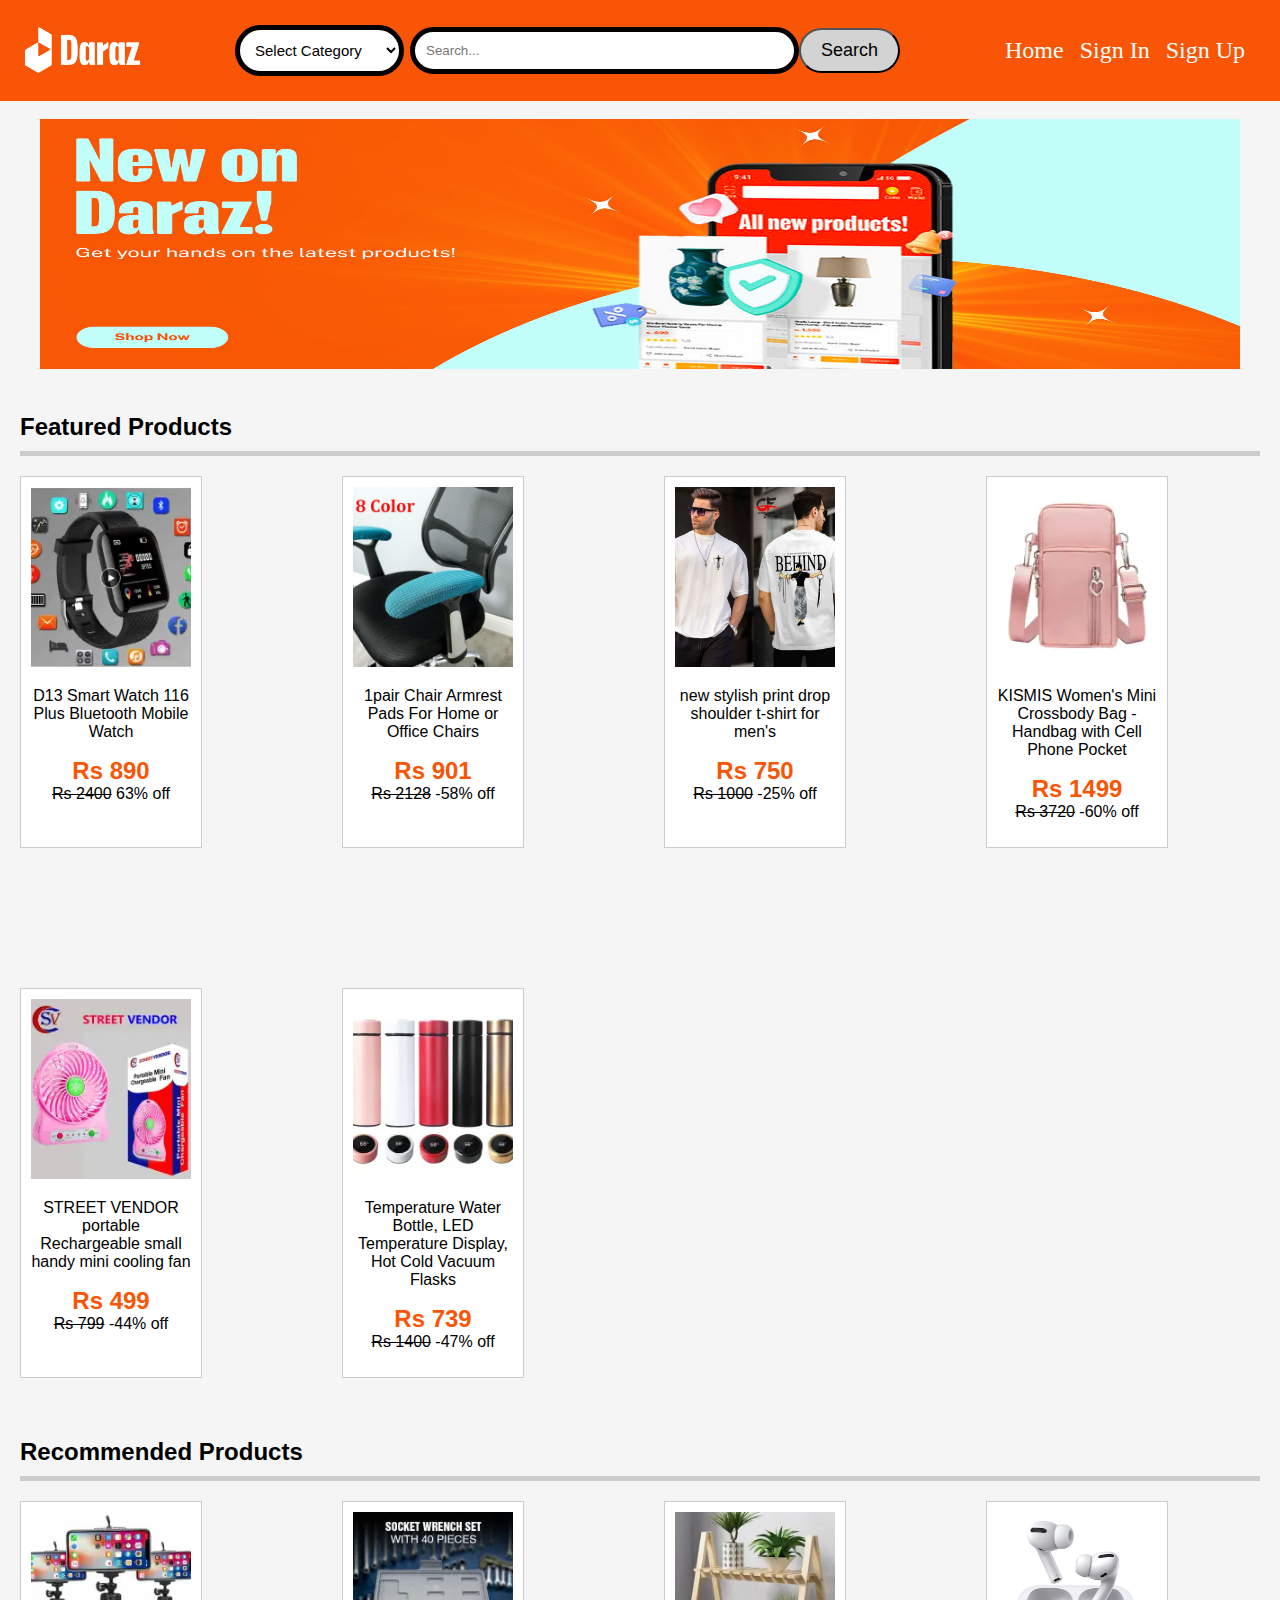
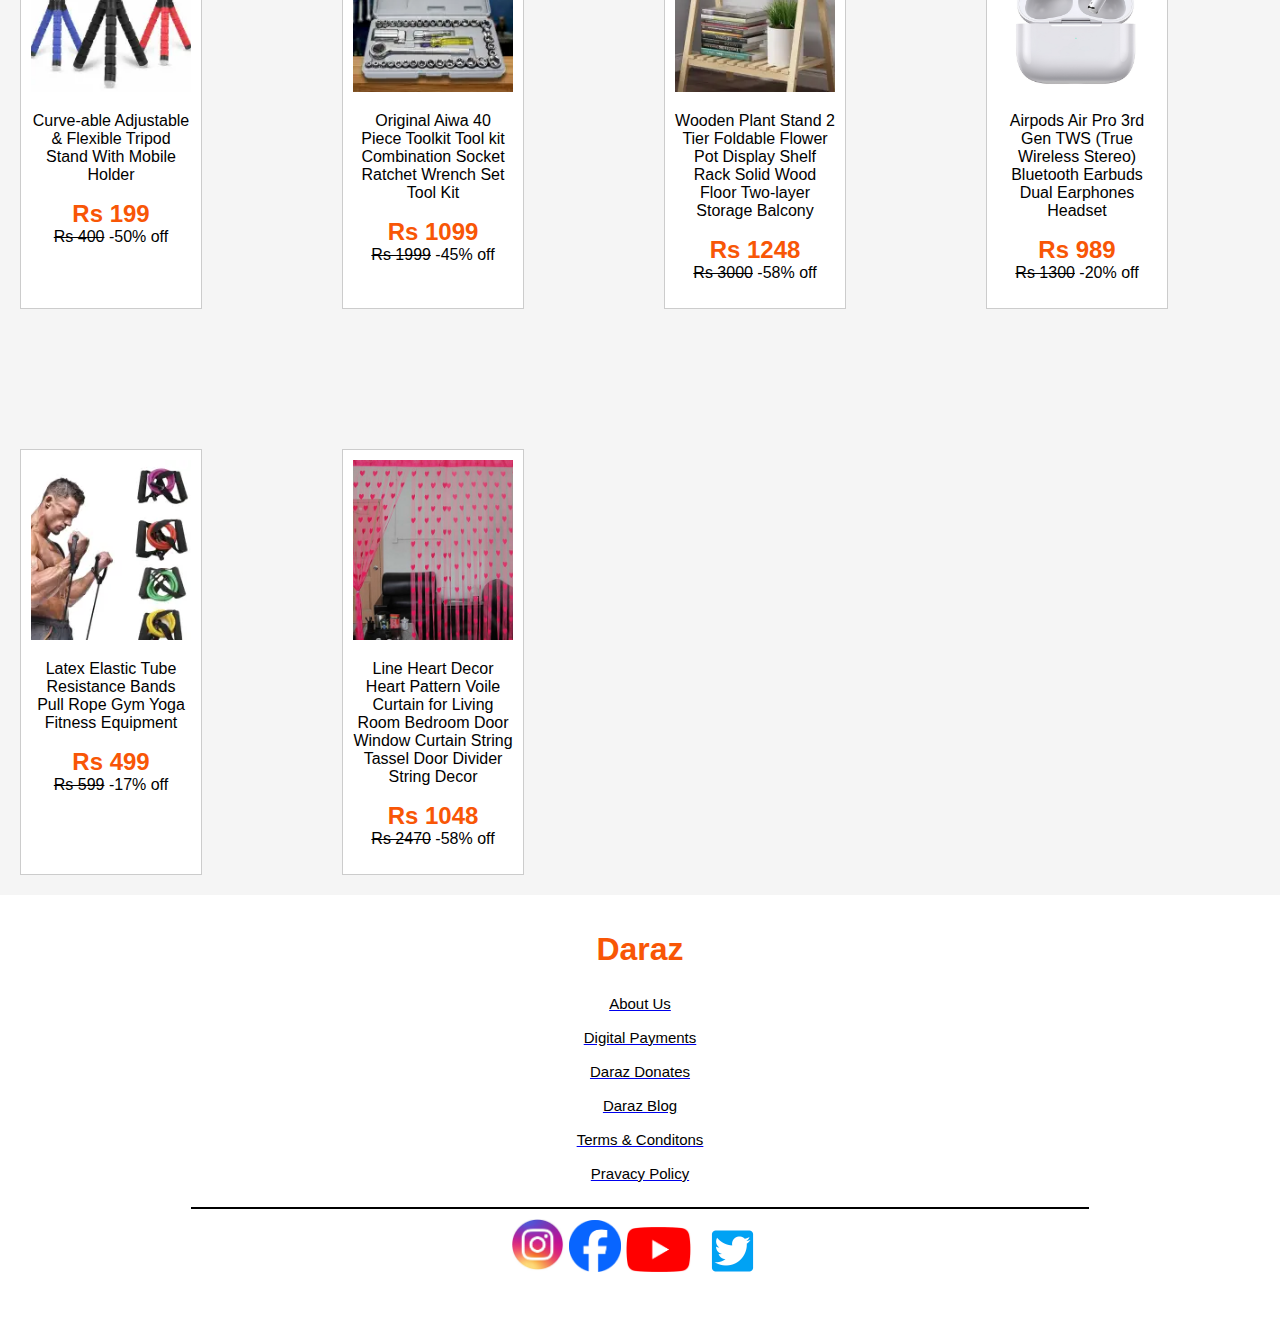
<file: Market website/index.html>
<!DOCTYPE html>
<html lang="en">
<head>
    <meta charset="UTF-8">
    <meta name="viewport" content="width=device-width, initial-scale=1.0">
    <title>Daraz - Home</title>
    <link rel="stylesheet" href="style.css">
    <link rel="icon" href="images/daraz logo.png">
</head>
<body>
<div style="background-color: #F5F5F5;">
    <div class="header">
        <a href="index.html"><img src="images/logo.png" alt=""></a> 
        <div class="search-bar">
            <div class="dropdown">
                <select onchange="location = this.value;">
                    <option value="" >Select Category</option>
                    <option value="Groceries.html">Groceries 🍞</option>
                    <option value="men.html">Men's Fashion👔</option>
                    <option value="sports.html">Sports🏸</option>
                </select>
            </div>
            <input type="text" placeholder="Search...">
            <button class="button">Search</button>
        </div>

        <nav >  <a href="index.html">Home</a>
            <a href="signIn.html">Sign In</a>
            <a href="signUp.html">Sign Up</a>
           
    </div >
    <div style="text-align: center; ">
<br>
        <img width="1200px" height="250px"  src="images/banner.jpg" alt="">
    </div>

    <div class="product-section">
        <h2>Featured Products</h2>
        <div class="products">
            <div class="product">
                <img src="images/p1.webp" alt="Product 1">
                <p>D13 Smart Watch 116 Plus Bluetooth Mobile Watch</p>
                <p><b style="font-size: x-large; color: #F85606;">Rs 890</b> <br> <s>Rs 2400</s>   63% off</p>
            </div>
            <div class="product">
                <img src="images/p2.jpg" alt="Product 2">
                <p>1pair Chair Armrest Pads For Home or Office Chairs</p>
                <p><b style="font-size: x-large; color: #F85606;">Rs 901</b> <br> <s>Rs 2128</s>   -58% off</p>
                
            </div>
            <div class="product">
                <img src="images/p3.jpg" alt="Product 3">
                <p>new stylish print drop shoulder t-shirt for men's</p>
                <p><b style="font-size: x-large; color: #F85606;">Rs 750</b> <br> <s>Rs 1000</s>   -25% off</p>
            </div>
            <div class="product">
                <img src="images/p4.webp" alt="Product 4">
                <p>KISMIS Women's Mini Crossbody Bag - Handbag with Cell Phone Pocket</p>
                <p><b style="font-size: x-large; color: #F85606;">Rs 1499</b> <br> <s>Rs 3720</s>   -60% off</p>
            </div>
            <div class="product">
                <img src="images/p5.webp" alt="Product 5">
                <p>STREET VENDOR portable Rechargeable small handy mini cooling fan</p>
                <p><b style="font-size: x-large; color: #F85606;">Rs 499</b> <br> <s>Rs 799</s>   -44% off</p>
            </div>
            <div class="product">
                <img src="images/p6.webp" alt="Product 6">
                <p>Temperature Water Bottle, LED Temperature Display, Hot Cold Vacuum Flasks</p>
                <p><b style="font-size: x-large; color: #F85606;">Rs 739</b> <br> <s>Rs 1400</s>   -47% off</p>
            </div>
        </div>
    </div>

    <div class="product-section">
        <h2>Recommended Products</h2>
        <div class="products">
            <div class="product">
                <img src="images/p7.webp" alt="Product 7">
                <p>Curve-able Adjustable & Flexible Tripod Stand With Mobile Holder</p>
                <p><b style="font-size: x-large; color: #F85606;">Rs 199</b> <br> <s>Rs 400</s>   -50% off</p>
            </div>
            <div class="product">
                <img src="images/p8.webp" alt="Product 8">
                <p>Original Aiwa 40 Piece Toolkit Tool kit Combination Socket Ratchet Wrench Set Tool Kit</p>
                <p><b style="font-size: x-large; color: #F85606;">Rs 1099</b> <br> <s>Rs 1999</s>   -45% off</p>
            </div>
            <div class="product">
                <img src="images/p9.webp" alt="Product 9">
                <p>Wooden Plant Stand 2 Tier Foldable Flower Pot Display Shelf Rack Solid Wood Floor Two-layer Storage Balcony</p>
                <p><b style="font-size: x-large; color: #F85606;">Rs 1248</b> <br> <s>Rs 3000</s>   -58% off</p>
            </div>
            <div class="product">
                <img src="images/p10.jpg" alt="Product 10">
                <p>Airpods Air Pro 3rd Gen TWS (True Wireless Stereo) Bluetooth Earbuds Dual Earphones Headset</p>
                <p><b style="font-size: x-large; color: #F85606;">Rs 989</b> <br> <s>Rs 1300</s>   -20% off</p>
            </div>
            <div class="product">
                <img src="images/p11.webp" alt="Product 11">
                <p>Latex Elastic Tube Resistance Bands Pull Rope Gym Yoga Fitness Equipment</p>
                <p><b style="font-size: x-large; color: #F85606;">Rs 499</b> <br> <s>Rs 599</s>   -17% off</p>
            </div>
            <div class="product">
                <img src="images/p12.jpg" alt="Product 12">
                <p>Line Heart Decor Heart Pattern Voile Curtain for Living Room Bedroom Door Window Curtain String Tassel Door Divider String Decor</p>
                <p><b style="font-size: x-large; color: #F85606;">Rs 1048</b> <br> <s>Rs 2470</s>   -58% off</p>
            </div>
        </div>
    </div>

    <div class="footer">
        <h2 style="color: #F85606; font-size: xx-large; text-align: center;">Daraz</h2>
        <div style="text-align: center; font-size: 15px;">
            <a href="https://www.daraz.pk/about-us/?spm=a2a0e.home.footer_top.12.53a34076Xwqvfr&scm=1003.4.icms-zebra-5029545-6852930.OTHER_6502476577_7722624"><span style="color: black;">About Us</span></a><br><br>
            <a href="https://pages.daraz.pk/wow/gcp/daraz/channel/pk/payment-promotions/digital-payments?spm=a2a0e.11945731.footer_top.13.60b124d24ryXUE&scm=1003.4.icms-zebra-5029545-6852930.OTHER_6502476578_7722624"><span style="color: black;">Digital Payments</span></a><br><br>
            <a href="https://www.daraz.pk/wow/gcp/daraz/channel/pk/daraz-donates/hp?spm=a2a0e.11945731.footer_top.14.60b124d2QVHIoV&scm=1003.4.icms-zebra-5029545-6852930.OTHER_6502476579_7722624"><span style="color: black;">Daraz Donates</span></a><br><br>
            <a href="https://blog.daraz.pk/?spm=a2a0e.11945731.footer_top.15.60b124d29zE1Mo&scm=1003.4.icms-zebra-5029545-6852930.OTHER_6502476580_7722624"><span style="color: black;">Daraz Blog</span></a><br><br>
            <a href="https://www.daraz.pk/terms-conditions/?spm=a2a0e.11945731.footer_top.16.60b124d2HCNtMy&scm=1003.4.icms-zebra-5029545-6852930.OTHER_6502476581_7722624"><span style="color: black;">Terms & Conditons</span></a><br><br>
            <a href="https://www.daraz.pk/privacy-agreement/?spm=a2a0e.11945731.footer_top.17.60b124d2NqlMtb&scm=1003.4.icms-zebra-5029545-6852930.OTHER_6502476582_7722624"><span style="color: black;">Pravacy Policy</span></a><br><br>
    </div>
    <hr width="70%" color="black">
    <div style="text-align: center;">
      <a href="https://www.instagram.com/darazpk/?spm=a2a0e.11945731.footer_top.d_ins.60b124d2R7AZAp&scm=1003.4.icms-zebra-5029545-2833168.OTHER_5370750450_2485565" target="_blank"><img src="images/insta.png" alt="" width="55px"></a>
      <a href="https://www.facebook.com/darazpk?spm=a2a0e.11945731.footer_top.d_fbk.60b124d2R7AZAp&scm=1003.4.icms-zebra-5029545-2833168.OTHER_5370750444_2485565" target="_blank"><img src="images/facebook.png" alt="!"
          width="52px"></a>
      <a href="https://www.youtube.com/channel/UC2BZLVEe9yLof1ghc_YI0_A?spm=a2a0e.11945731.footer_top.d_ytb.60b124d2R7AZAp&scm=1003.4.icms-zebra-5029545-2833168.OTHER_5370750456_2485565" target="_blank"><img src="images/youtube.png" alt=""
          width="65px"  ></a>
      <a href="https://twitter.com/darazpk?spm=a2a0e.11945731.footer_top.d_twr.60b124d2R7AZAp&scm=1003.4.icms-zebra-5029545-2833168.OTHER_5370750445_2485565" target="_blank"><img src="images/t.png" alt="" width="75px"></a>
    </div>
         <p> &copy; 2024 Amazon Clone. All rights reserved.</p>
    </div>
</div>
</body>
</html>
</file>
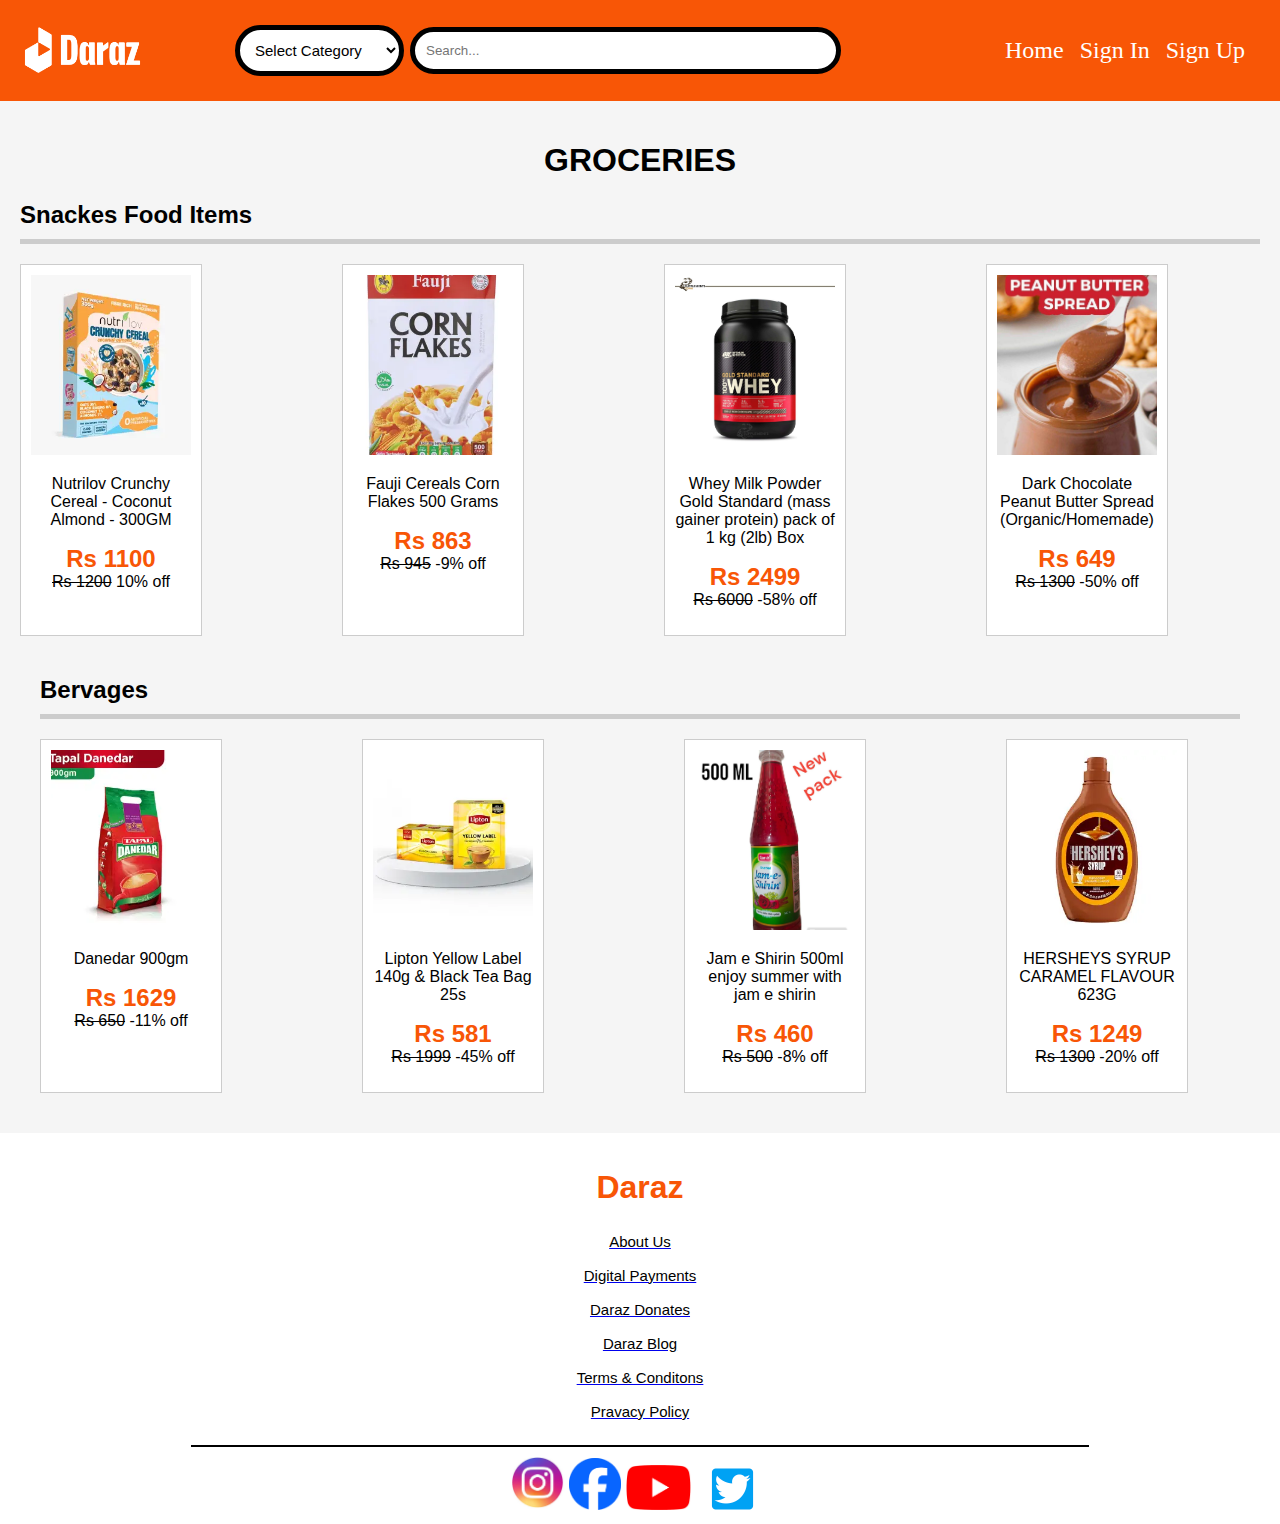
<file: Market website/groceries.html>
<!DOCTYPE html>
<html lang="en">
<head>
    <meta charset="UTF-8">
    <meta name="viewport" content="width=device-width, initial-scale=1.0">
    <title>Daraz-Groceries</title>
    <link rel="stylesheet" href="style.css">
    <link rel="icon" href="images/daraz logo.png">
</head>
<body>
   
<div style="background-color: #F5F5F5;">
    <div class="header">
        <a href="index.html"><img src="images/logo.png" alt=""></a> 
        <div class="search-bar">
            <div class="dropdown">
                <select onchange="location = this.value;">
                    <option value="" >Select Category</option>
                    <option value="Groceries.html">Groceries 🍞</option>
                    <option value="men.html">Men's Fashion👔</option>
                    <option value="sports.html">Sports🏸</option>
                </select>
            </div>
            <input type="text" placeholder="Search...">
        </div>

        <nav > 
            <a href="index.html">Home</a>
            <a href="signIn.html">Sign In</a>
            <a href="signUp.html">Sign Up</a>
</div > 

<div class="product-section">
    <h1 class="men">GROCERIES</h1>
    <h2>Snackes Food Items</h2>
    <div class="products">
        <div class="product">
            <img src="images/p13.webp" alt="Product 1">
            <p>Nutrilov Crunchy Cereal - Coconut Almond - 300GM</p>
            <p><b style="font-size: x-large; color: #F85606;">Rs 1100</b> <br> <s>Rs 1200</s>   10% off</p>
        </div>
        <div class="product">
            <img src="images/p14.webp" alt="Product 2">
            <p>Fauji Cereals Corn Flakes 500 Grams</p>
            <p><b style="font-size: x-large; color: #F85606;">Rs 863</b> <br> <s>Rs 945</s>   -9% off</p>
            
        </div>
        <div class="product">
            <img src="images/p15.jfif" alt="Product 3">
            <p>Whey Milk Powder Gold Standard (mass gainer protein) pack of 1 kg (2lb) Box</p>
            <p><b style="font-size: x-large; color: #F85606;">Rs 2499</b> <br> <s>Rs 6000</s>   -58% off</p>
        </div>
        <div class="product">
            <img src="images/p16.jfif" alt="">
            <p>Dark Chocolate Peanut Butter Spread (Organic/Homemade)</p>
            <p><b style="font-size: x-large; color: #F85606;">Rs 649</b> <br> <s>Rs 1300</s>   -50% off</p>
        </div>
    </div>

    <div class="product-section">
        <h2>Bervages</h2>
        <div class="products">
            <div class="product">
                <img src="images/p17.webp" alt="">
                <p>Danedar 900gm</p>
                <p><b style="font-size: x-large; color: #F85606;">Rs 1629</b> <br> <s>Rs 650</s>   -11% off</p>
            </div>
            <div class="product">
                <img src="images/p18.webp" alt="Product 8">
                <p>Lipton Yellow Label 140g & Black Tea Bag 25s</p>
                <p><b style="font-size: x-large; color: #F85606;"> Rs 581</b> <br> <s>Rs 1999</s>   -45% off</p>
            </div>
            <div class="product">
                <img src="images/p19.jfif" alt="Product 9">
                <p>Jam e Shirin 500ml enjoy summer with jam e shirin</p>
                <p><b style="font-size: x-large; color: #F85606;">Rs 460</b> <br> <s>Rs 500</s>   -8% off</p>
            </div>
            <div class="product">
                <img src="images/p201.webp" alt="Product 10">
                <p>HERSHEYS SYRUP CARAMEL FLAVOUR 623G</p>
                <p><b style="font-size: x-large; color: #F85606;">Rs 1249</b> <br> <s>Rs 1300</s>   -20% off</p>
            </div>
            </div>
    </div>
</div>

<div class="footer">
    <h2 style="color: #F85606; font-size: xx-large; text-align: center;">Daraz</h2>
    <div style="text-align: center; font-size: 15px;">
        <a href="https://www.daraz.pk/about-us/?spm=a2a0e.home.footer_top.12.53a34076Xwqvfr&scm=1003.4.icms-zebra-5029545-6852930.OTHER_6502476577_7722624"><span style="color: black;">About Us</span></a><br><br>
        <a href="https://pages.daraz.pk/wow/gcp/daraz/channel/pk/payment-promotions/digital-payments?spm=a2a0e.11945731.footer_top.13.60b124d24ryXUE&scm=1003.4.icms-zebra-5029545-6852930.OTHER_6502476578_7722624"><span style="color: black;">Digital Payments</span></a><br><br>
        <a href="https://www.daraz.pk/wow/gcp/daraz/channel/pk/daraz-donates/hp?spm=a2a0e.11945731.footer_top.14.60b124d2QVHIoV&scm=1003.4.icms-zebra-5029545-6852930.OTHER_6502476579_7722624"><span style="color: black;">Daraz Donates</span></a><br><br>
        <a href="https://blog.daraz.pk/?spm=a2a0e.11945731.footer_top.15.60b124d29zE1Mo&scm=1003.4.icms-zebra-5029545-6852930.OTHER_6502476580_7722624"><span style="color: black;">Daraz Blog</span></a><br><br>
        <a href="https://www.daraz.pk/terms-conditions/?spm=a2a0e.11945731.footer_top.16.60b124d2HCNtMy&scm=1003.4.icms-zebra-5029545-6852930.OTHER_6502476581_7722624"><span style="color: black;">Terms & Conditons</span></a><br><br>
        <a href="https://www.daraz.pk/privacy-agreement/?spm=a2a0e.11945731.footer_top.17.60b124d2NqlMtb&scm=1003.4.icms-zebra-5029545-6852930.OTHER_6502476582_7722624"><span style="color: black;">Pravacy Policy</span></a><br><br>
</div>
<hr width="70%" color="black">
<div style="text-align: center;">
  <a href="https://www.instagram.com/darazpk/?spm=a2a0e.11945731.footer_top.d_ins.60b124d2R7AZAp&scm=1003.4.icms-zebra-5029545-2833168.OTHER_5370750450_2485565" target="_blank"><img src="images/insta.png" alt="" width="55px"></a>
  <a href="https://www.facebook.com/darazpk?spm=a2a0e.11945731.footer_top.d_fbk.60b124d2R7AZAp&scm=1003.4.icms-zebra-5029545-2833168.OTHER_5370750444_2485565" target="_blank"><img src="images/facebook.png" alt="!"
      width="52px"></a>
  <a href="https://www.youtube.com/channel/UC2BZLVEe9yLof1ghc_YI0_A?spm=a2a0e.11945731.footer_top.d_ytb.60b124d2R7AZAp&scm=1003.4.icms-zebra-5029545-2833168.OTHER_5370750456_2485565" target="_blank"><img src="images/youtube.png" alt=""
      width="65px"  ></a>
  <a href="https://twitter.com/darazpk?spm=a2a0e.11945731.footer_top.d_twr.60b124d2R7AZAp&scm=1003.4.icms-zebra-5029545-2833168.OTHER_5370750445_2485565" target="_blank"><img src="images/t.png" alt="" width="75px"></a>
</div>
     
</div>

</div>
</file>
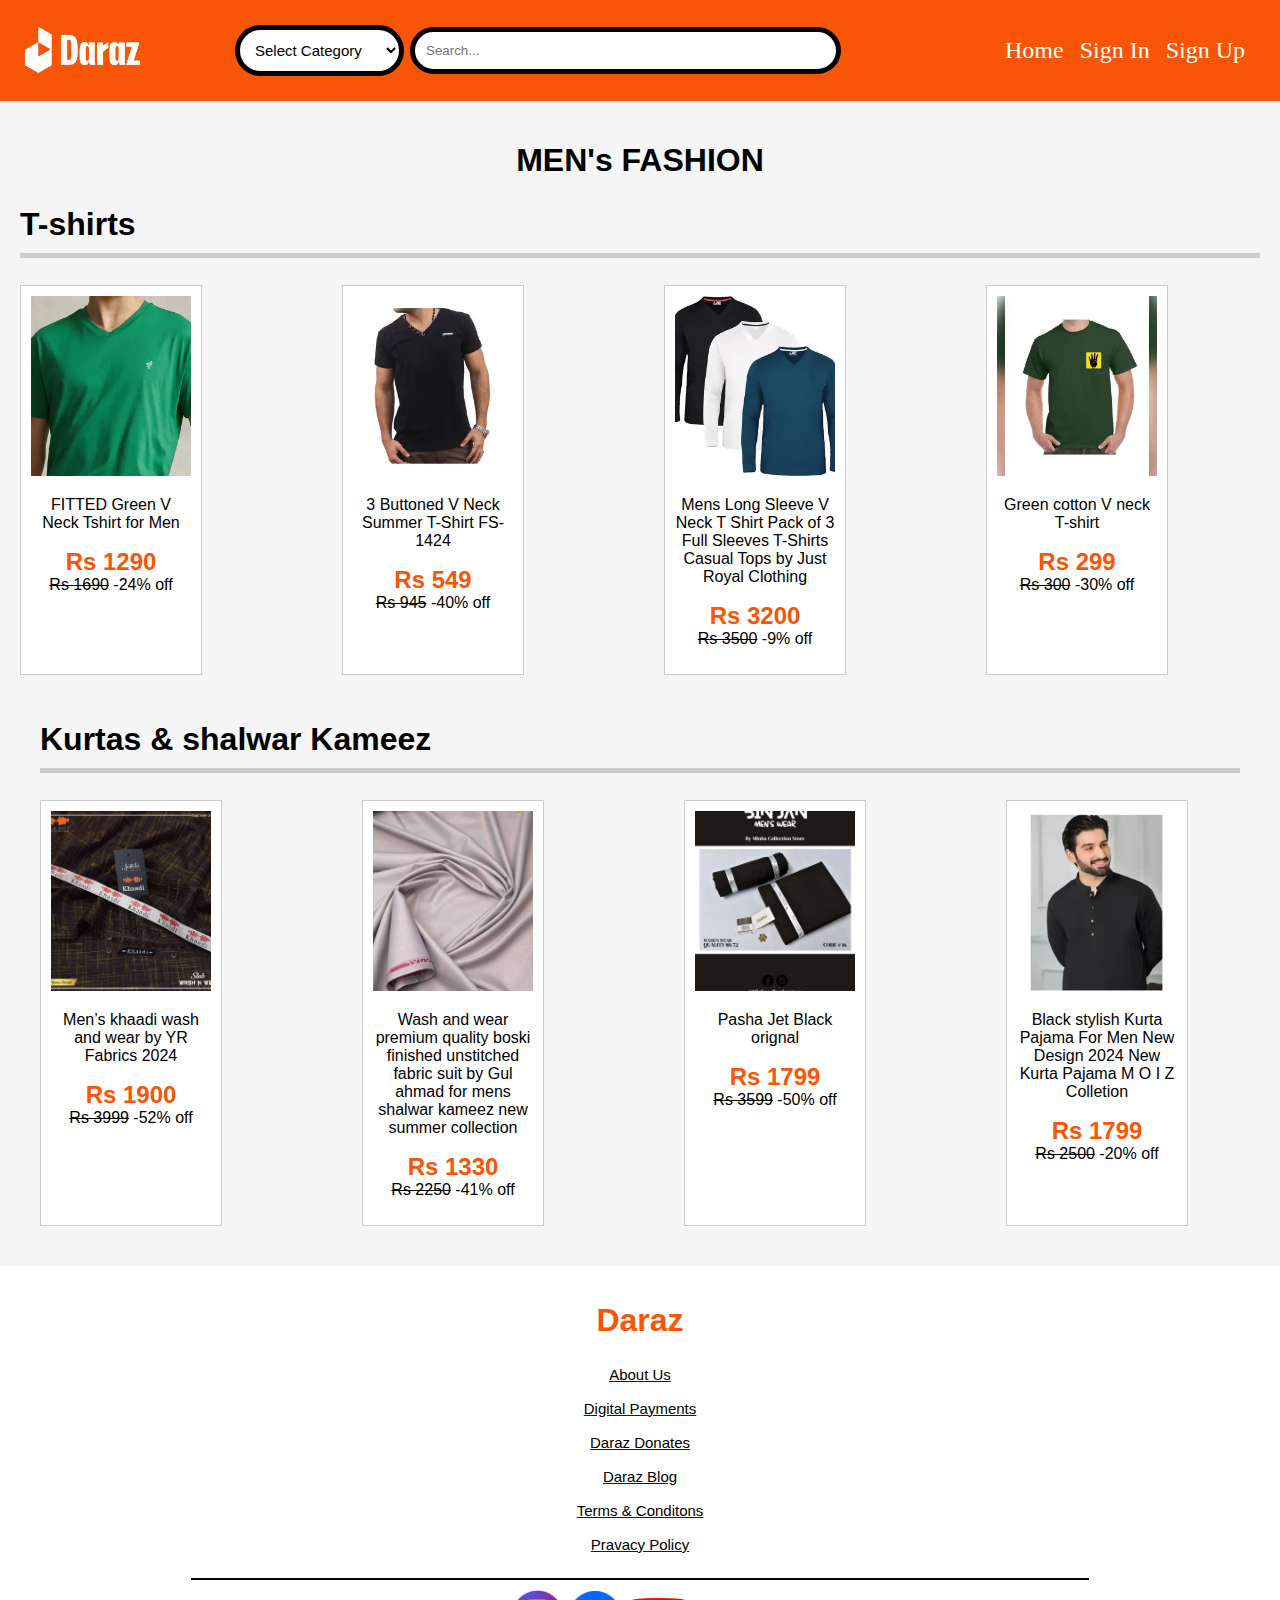
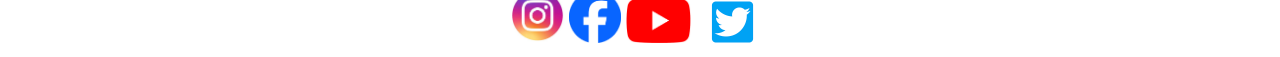
<file: Market website/men.html>
<!DOCTYPE html>
<html lang="en">
<head>
    <meta charset="UTF-8">
    <meta name="viewport" content="width=device-width, initial-scale=1.0">
    <title>Daraz-Men's Fashion</title>
    <link rel="stylesheet" href="style.css">
    <link rel="icon" href="images/daraz logo.png">
</head>
<body>
<div style="background-color: #F5F5F5;">
    <div class="header">
        <a href="index.html"><img src="images/logo.png" alt=""></a> 
        <div class="search-bar">
            <div class="dropdown">
                <select onchange="location = this.value;">
                    <option value="" >Select Category</option>
                    <option value="Groceries.html">Groceries 🍞</option>
                    <option value="men.html">Men's Fashion👔</option>
                    <option value="sports.html">Sports🏸</option>
                </select>
            </div>
            <input type="text" placeholder="Search...">
        </div>

        <nav > 
            <a href="index.html">Home</a>
            <a href="signIn.html">Sign In</a>
            <a href="signUp.html">Sign Up</a>
</div > 

<div class="product-section">
    <h1 class="men">MEN's FASHION</h1>
    <h2 style="font-size: xx-large;">T-shirts</h2>
    <div class="products">
        <div class="product">
            <img src="images/p21.webp" alt="">
            <p>FITTED Green V Neck Tshirt for Men </p>
            <p><b style="font-size: x-large; color: #F85606;">Rs 1290</b> <br> <s>Rs 1690</s>   -24% off</p>
        </div>
        <div class="product">
            <img src="images/p22.webp" alt="Product 2">
            <p>3 Buttoned V Neck Summer T-Shirt FS-1424</p>
            <p><b style="font-size: x-large; color: #F85606;">Rs 549</b> <br> <s>Rs 945</s>   -40% off</p>
            
        </div>
        <div class="product">
            <img src="images/p23.webp" alt="Product 3">
            <p>Mens Long Sleeve V Neck T Shirt Pack of 3 Full Sleeves T-Shirts Casual Tops by Just Royal Clothing</p>
            <p><b style="font-size: x-large; color: #F85606;">Rs 3200</b> <br> <s>Rs 3500</s>   -9% off</p>
        </div>
        <div class="product">
            <img src="images/p24.webp" alt="">
            <p>Green cotton V neck T-shirt</p>
            <p><b style="font-size: x-large; color: #F85606;">Rs 299</b> <br> <s>Rs 300</s>   -30% off</p>
        </div>
    </div>

    <div class="product-section">
        <h2 style="font-size: xx-large;">Kurtas & shalwar Kameez</h2>
        <div class="products">
            <div class="product">
                <img src="images/p25.jfif" alt="">
                <p>Men’s khaadi wash and wear by YR Fabrics 2024</p>
                <p><b style="font-size: x-large; color: #F85606;">Rs 1900</b> <br> <s>Rs 3999</s>   -52% off</p>
            </div>
            <div class="product">
                <img src="images/p26.jfif" alt="Product 8">
                <p>Wash and wear premium quality boski finished unstitched fabric suit by Gul ahmad for mens shalwar kameez new summer collection</p>
                <p><b style="font-size: x-large; color: #F85606;">Rs 1330</b> <br> <s>Rs 2250</s>   -41% off</p>
            </div>
            <div class="product">
                <img src="images/p27.jfif" alt="Product 9">
                <p>Pasha Jet Black orignal</p>
                <p><b style="font-size: x-large; color: #F85606;">Rs 1799</b> <br> <s>Rs 3599</s>   -50% off</p>
            </div>
            <div class="product">
                <img src="images/p28.webp" alt="Product 10">
                <p>Black stylish Kurta Pajama For Men New Design 2024 New Kurta Pajama M O I Z Colletion</p>
                <p><b style="font-size: x-large; color: #F85606;">Rs 1799</b> <br> <s>Rs 2500</s>   -20% off</p>
            </div>
            </div>
    </div>
</div>

<div class="footer">
    <h2 style="color: #F85606; font-size: xx-large; text-align: center;">Daraz</h2>
    <div style="text-align: center; font-size: 15px;">
        <a href="https://www.daraz.pk/about-us/?spm=a2a0e.home.footer_top.12.53a34076Xwqvfr&scm=1003.4.icms-zebra-5029545-6852930.OTHER_6502476577_7722624"><span style="color: black;">About Us</span></a><br><br>
        <a href="https://pages.daraz.pk/wow/gcp/daraz/channel/pk/payment-promotions/digital-payments?spm=a2a0e.11945731.footer_top.13.60b124d24ryXUE&scm=1003.4.icms-zebra-5029545-6852930.OTHER_6502476578_7722624"><span style="color: black;">Digital Payments</span></a><br><br>
        <a href="https://www.daraz.pk/wow/gcp/daraz/channel/pk/daraz-donates/hp?spm=a2a0e.11945731.footer_top.14.60b124d2QVHIoV&scm=1003.4.icms-zebra-5029545-6852930.OTHER_6502476579_7722624"><span style="color: black;">Daraz Donates</span></a><br><br>
        <a href="https://blog.daraz.pk/?spm=a2a0e.11945731.footer_top.15.60b124d29zE1Mo&scm=1003.4.icms-zebra-5029545-6852930.OTHER_6502476580_7722624"><span style="color: black;">Daraz Blog</span></a><br><br>
        <a href="https://www.daraz.pk/terms-conditions/?spm=a2a0e.11945731.footer_top.16.60b124d2HCNtMy&scm=1003.4.icms-zebra-5029545-6852930.OTHER_6502476581_7722624"><span style="color: black;">Terms & Conditons</span></a><br><br>
        <a href="https://www.daraz.pk/privacy-agreement/?spm=a2a0e.11945731.footer_top.17.60b124d2NqlMtb&scm=1003.4.icms-zebra-5029545-6852930.OTHER_6502476582_7722624"><span style="color: black;">Pravacy Policy</span></a><br><br>
</div>
<hr width="70%" color="black">
<div style="text-align: center;">
  <a href="https://www.instagram.com/darazpk/?spm=a2a0e.11945731.footer_top.d_ins.60b124d2R7AZAp&scm=1003.4.icms-zebra-5029545-2833168.OTHER_5370750450_2485565" target="_blank"><img src="images/insta.png" alt="" width="55px"></a>
  <a href="https://www.facebook.com/darazpk?spm=a2a0e.11945731.footer_top.d_fbk.60b124d2R7AZAp&scm=1003.4.icms-zebra-5029545-2833168.OTHER_5370750444_2485565" target="_blank"><img src="images/facebook.png" alt="!"
      width="52px"></a>
  <a href="https://www.youtube.com/channel/UC2BZLVEe9yLof1ghc_YI0_A?spm=a2a0e.11945731.footer_top.d_ytb.60b124d2R7AZAp&scm=1003.4.icms-zebra-5029545-2833168.OTHER_5370750456_2485565" target="_blank"><img src="images/youtube.png" alt=""
      width="65px"  ></a>
  <a href="https://twitter.com/darazpk?spm=a2a0e.11945731.footer_top.d_twr.60b124d2R7AZAp&scm=1003.4.icms-zebra-5029545-2833168.OTHER_5370750445_2485565" target="_blank"><img src="images/t.png" alt="" width="75px"></a>
</div>
     
</div>

</div>
</file>
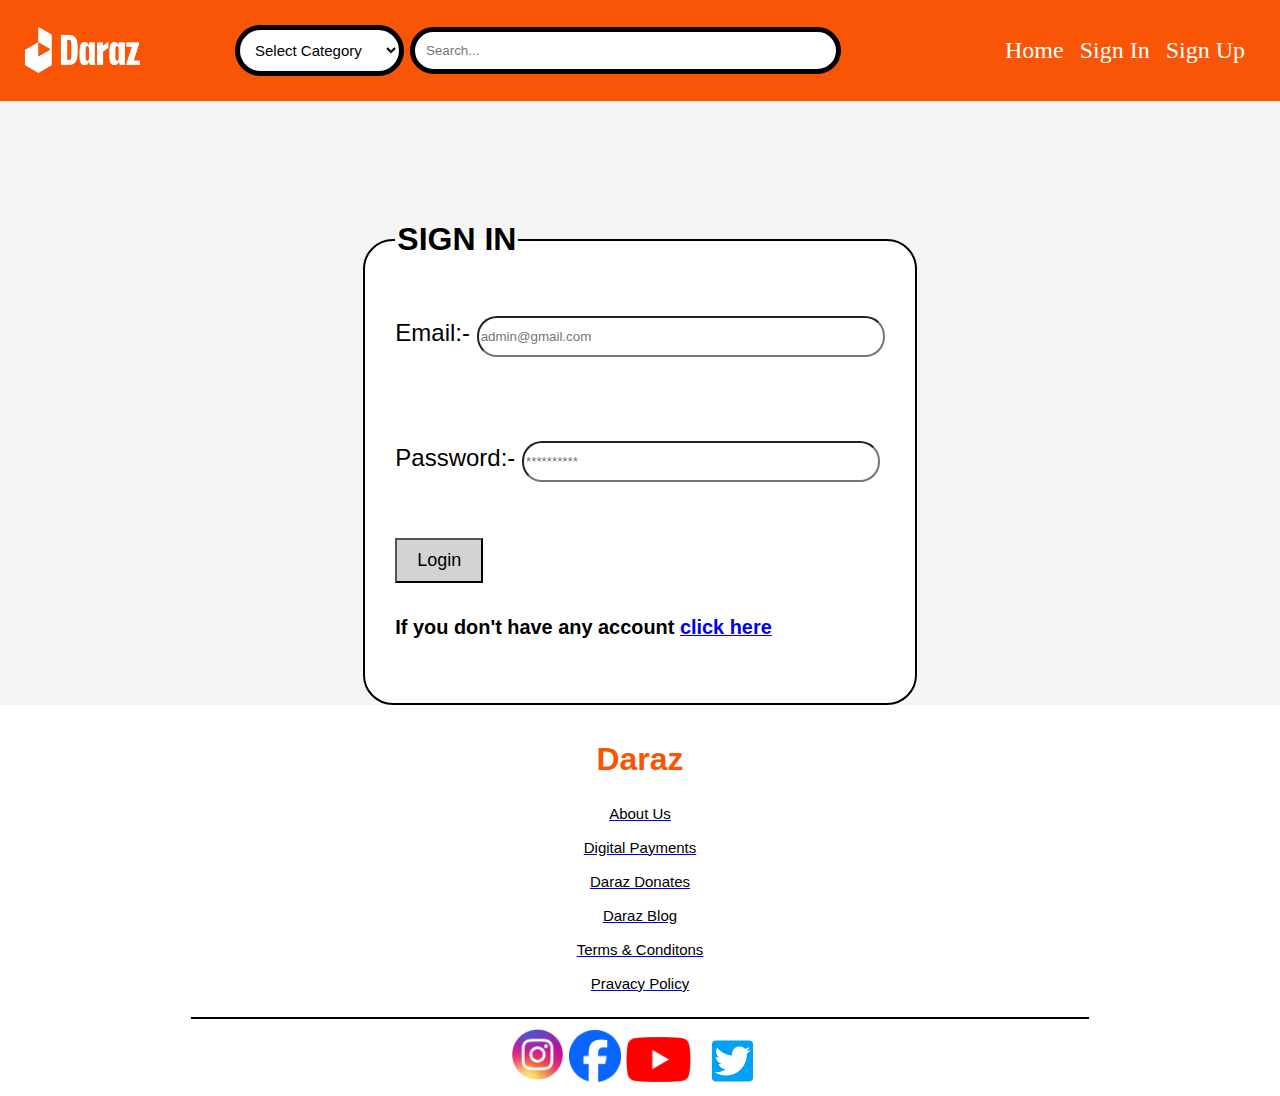
<file: Market website/signIn.html>
<!DOCTYPE html>
<html lang="en">
<head>
    <meta charset="UTF-8">
    <meta name="viewport" content="width=device-width, initial-scale=1.0">
    <title>Daraz-Sign In</title>
    <link rel="stylesheet" href="style.css">
    <link rel="icon" href="images/daraz logo.png">
</head>
<body>
<div style="background-color: #F5F5F5;">
    <div class="header">
        <a href="index.html"><img src="images/logo.png" alt=""></a> 
        <div class="search-bar">
            <div class="dropdown">
                    <select onchange="location = this.value;">
                        <option value="" >Select Category</option>
                        <option value="Groceries.html">Groceries 🍞</option>
                        <option value="men.html">Men's Fashion👔</option>
                        <option value="sports.html">Sports🏸</option>
                </select>
            </div>
            <input type="text" placeholder="Search...">
        </div>

        <nav > <a href="index.html">Home</a>
            <a href="signIn.html">Sign In</a>
            <a href="signUp.html">Sign Up</a>
    </div >

    <div style=" display: flex; justify-content: center; align-items: center; padding-top: 120px; ">
       
        <fieldset class="login">
            <legend style="font-size: xx-large;"><b>SIGN IN</b></legend><br>
            <label for="email">Email:-</label>
            <input style="width: 400px; height: 35px; border-radius: 20px;" type="email" id="email" name="email" placeholder="admin@gmail.com" required><br><br><br><br>
            <label for="password">Password:-</label>
            <input style="width: 350px; height: 35px; border-radius: 20px;" type="password" id="password" name="Password" placeholder="**********" required ><br><br><br>
            <button>Login</button>
            <h5>If you don't have any account <a href="signUp.html">click here</a></h5>
        </fieldset>
</div>
<div class="footer">
    <h2 style="color: #F85606; font-size: xx-large; text-align: center;">Daraz</h2>
    <div style="text-align: center; font-size: 15px;">
        <a href="https://www.daraz.pk/about-us/?spm=a2a0e.home.footer_top.12.53a34076Xwqvfr&scm=1003.4.icms-zebra-5029545-6852930.OTHER_6502476577_7722624"><span style="color: black;">About Us</span></a><br><br>
        <a href="https://pages.daraz.pk/wow/gcp/daraz/channel/pk/payment-promotions/digital-payments?spm=a2a0e.11945731.footer_top.13.60b124d24ryXUE&scm=1003.4.icms-zebra-5029545-6852930.OTHER_6502476578_7722624"><span style="color: black;">Digital Payments</span></a><br><br>
        <a href="https://www.daraz.pk/wow/gcp/daraz/channel/pk/daraz-donates/hp?spm=a2a0e.11945731.footer_top.14.60b124d2QVHIoV&scm=1003.4.icms-zebra-5029545-6852930.OTHER_6502476579_7722624"><span style="color: black;">Daraz Donates</span></a><br><br>
        <a href="https://blog.daraz.pk/?spm=a2a0e.11945731.footer_top.15.60b124d29zE1Mo&scm=1003.4.icms-zebra-5029545-6852930.OTHER_6502476580_7722624"><span style="color: black;">Daraz Blog</span></a><br><br>
        <a href="https://www.daraz.pk/terms-conditions/?spm=a2a0e.11945731.footer_top.16.60b124d2HCNtMy&scm=1003.4.icms-zebra-5029545-6852930.OTHER_6502476581_7722624"><span style="color: black;">Terms & Conditons</span></a><br><br>
        <a href="https://www.daraz.pk/privacy-agreement/?spm=a2a0e.11945731.footer_top.17.60b124d2NqlMtb&scm=1003.4.icms-zebra-5029545-6852930.OTHER_6502476582_7722624"><span style="color: black;">Pravacy Policy</span></a><br><br>
</div>
<hr width="70%" color="black">
<div style="text-align: center;">
  <a href="https://www.instagram.com/darazpk/?spm=a2a0e.11945731.footer_top.d_ins.60b124d2R7AZAp&scm=1003.4.icms-zebra-5029545-2833168.OTHER_5370750450_2485565" target="_blank"><img src="images/insta.png" alt="" width="55px"></a>
  <a href="https://www.facebook.com/darazpk?spm=a2a0e.11945731.footer_top.d_fbk.60b124d2R7AZAp&scm=1003.4.icms-zebra-5029545-2833168.OTHER_5370750444_2485565" target="_blank"><img src="images/facebook.png" alt="!"
      width="52px"></a>
  <a href="https://www.youtube.com/channel/UC2BZLVEe9yLof1ghc_YI0_A?spm=a2a0e.11945731.footer_top.d_ytb.60b124d2R7AZAp&scm=1003.4.icms-zebra-5029545-2833168.OTHER_5370750456_2485565" target="_blank"><img src="images/youtube.png" alt=""
      width="65px"  ></a>
  <a href="https://twitter.com/darazpk?spm=a2a0e.11945731.footer_top.d_twr.60b124d2R7AZAp&scm=1003.4.icms-zebra-5029545-2833168.OTHER_5370750445_2485565" target="_blank"><img src="images/t.png" alt="" width="75px"></a>
</div>
</div>


    </div>
</file>
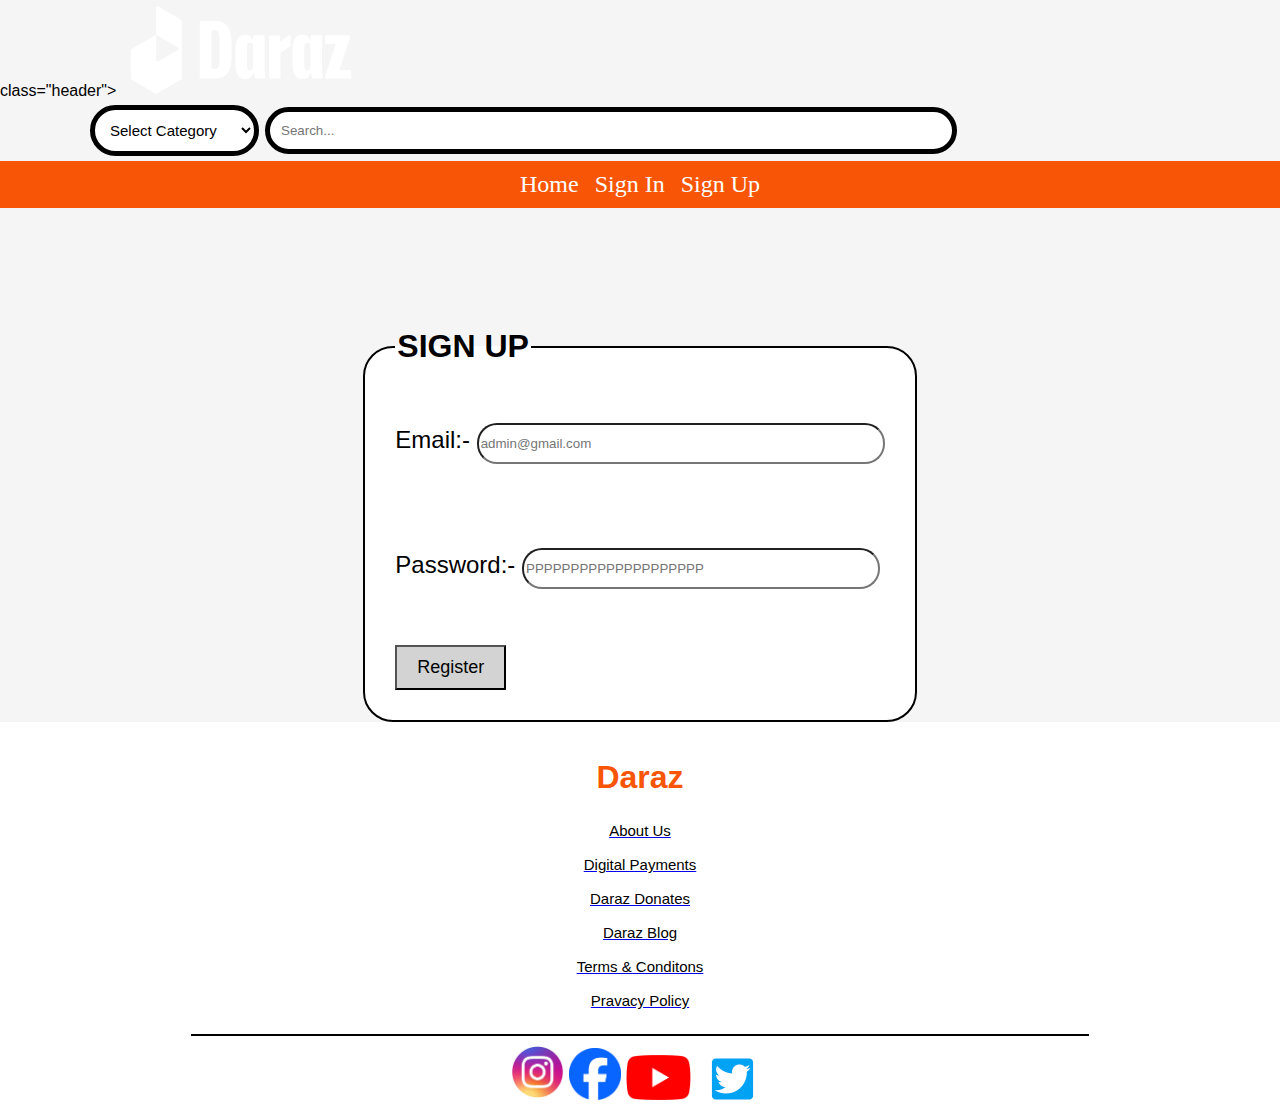
<file: Market website/signUp.html>
<!DOCTYPE html>
<html lang="en">
<head>
    <meta charset="UTF-8">
    <meta name="viewport" content="width=device-width, initial-scale=1.0">
    <title>Daraz-Sign Up</title>
    <link rel="stylesheet" href="style.css">
    <link rel="icon" href="images/daraz logo.png">
</head>
<body>
<div style="background-color: #F5F5F5;">
    <div> class="header">
       <a href="index.html"><img src="images/logo.png" alt=""></a> 
        <div class="search-bar">
            <div class="dropdown">
                <select onchange="location = this.value;">
                    <option value="" >Select Category</option>
                    <option value="Groceries.html">Groceries 🍞</option>
                    <option value="men.html">Men's Fashion👔</option>
                    <option value="sports.html">Sports🏸</option>
                </select>
            </div>
            <input type="text" placeholder="Search...">
        </div>

        <nav > <a href="index.html">Home</a>
            <a href="signIn.html">Sign In</a>
            <a href="signUp.html">Sign Up</a>
    </div >

    <div style="  display: flex; justify-content: center; align-items: center; padding-top: 120px; ">
       
        <fieldset class="login">
            <legend style="font-size: xx-large;"><b>SIGN UP</b></legend><br>
            <label for="email">Email:-</label>
            <input style="width: 400px; height: 35px;border-radius: 20px;" type="email" id="email" name="email" placeholder="admin@gmail.com" required><br><br><br><br>
            <label for="password">Password:-</label>
            <input style="width: 350px; height: 35px;border-radius: 20px;" type="password" id="password" name="Password" placeholder="PPPPPPPPPPPPPPPPPPPP" required ><br><br><br>
            <button>Register</button>
        </fieldset>
</div>
<div class="footer">
    <h2 style="color: #F85606; font-size: xx-large; text-align: center;">Daraz</h2>
    <div style="text-align: center; font-size: 15px;">
        <a href="https://www.daraz.pk/about-us/?spm=a2a0e.home.footer_top.12.53a34076Xwqvfr&scm=1003.4.icms-zebra-5029545-6852930.OTHER_6502476577_7722624"><span style="color: black;">About Us</span></a><br><br>
        <a href="https://pages.daraz.pk/wow/gcp/daraz/channel/pk/payment-promotions/digital-payments?spm=a2a0e.11945731.footer_top.13.60b124d24ryXUE&scm=1003.4.icms-zebra-5029545-6852930.OTHER_6502476578_7722624"><span style="color: black;">Digital Payments</span></a><br><br>
        <a href="https://www.daraz.pk/wow/gcp/daraz/channel/pk/daraz-donates/hp?spm=a2a0e.11945731.footer_top.14.60b124d2QVHIoV&scm=1003.4.icms-zebra-5029545-6852930.OTHER_6502476579_7722624"><span style="color: black;">Daraz Donates</span></a><br><br>
        <a href="https://blog.daraz.pk/?spm=a2a0e.11945731.footer_top.15.60b124d29zE1Mo&scm=1003.4.icms-zebra-5029545-6852930.OTHER_6502476580_7722624"><span style="color: black;">Daraz Blog</span></a><br><br>
        <a href="https://www.daraz.pk/terms-conditions/?spm=a2a0e.11945731.footer_top.16.60b124d2HCNtMy&scm=1003.4.icms-zebra-5029545-6852930.OTHER_6502476581_7722624"><span style="color: black;">Terms & Conditons</span></a><br><br>
        <a href="https://www.daraz.pk/privacy-agreement/?spm=a2a0e.11945731.footer_top.17.60b124d2NqlMtb&scm=1003.4.icms-zebra-5029545-6852930.OTHER_6502476582_7722624"><span style="color: black;">Pravacy Policy</span></a><br><br>
</div>
<hr width="70%" color="black">
<div style="text-align: center;">
  <a href="https://www.instagram.com/darazpk/?spm=a2a0e.11945731.footer_top.d_ins.60b124d2R7AZAp&scm=1003.4.icms-zebra-5029545-2833168.OTHER_5370750450_2485565" target="_blank"><img src="images/insta.png" alt="" width="55px"></a>
  <a href="https://www.facebook.com/darazpk?spm=a2a0e.11945731.footer_top.d_fbk.60b124d2R7AZAp&scm=1003.4.icms-zebra-5029545-2833168.OTHER_5370750444_2485565" target="_blank"><img src="images/facebook.png" alt="!"
      width="52px"></a>
  <a href="https://www.youtube.com/channel/UC2BZLVEe9yLof1ghc_YI0_A?spm=a2a0e.11945731.footer_top.d_ytb.60b124d2R7AZAp&scm=1003.4.icms-zebra-5029545-2833168.OTHER_5370750456_2485565" target="_blank"><img src="images/youtube.png" alt=""
      width="65px"  ></a>
  <a href="https://twitter.com/darazpk?spm=a2a0e.11945731.footer_top.d_twr.60b124d2R7AZAp&scm=1003.4.icms-zebra-5029545-2833168.OTHER_5370750445_2485565" target="_blank"><img src="images/t.png" alt="" width="75px"></a>
</div>
    
</div>


    </div>
</file>
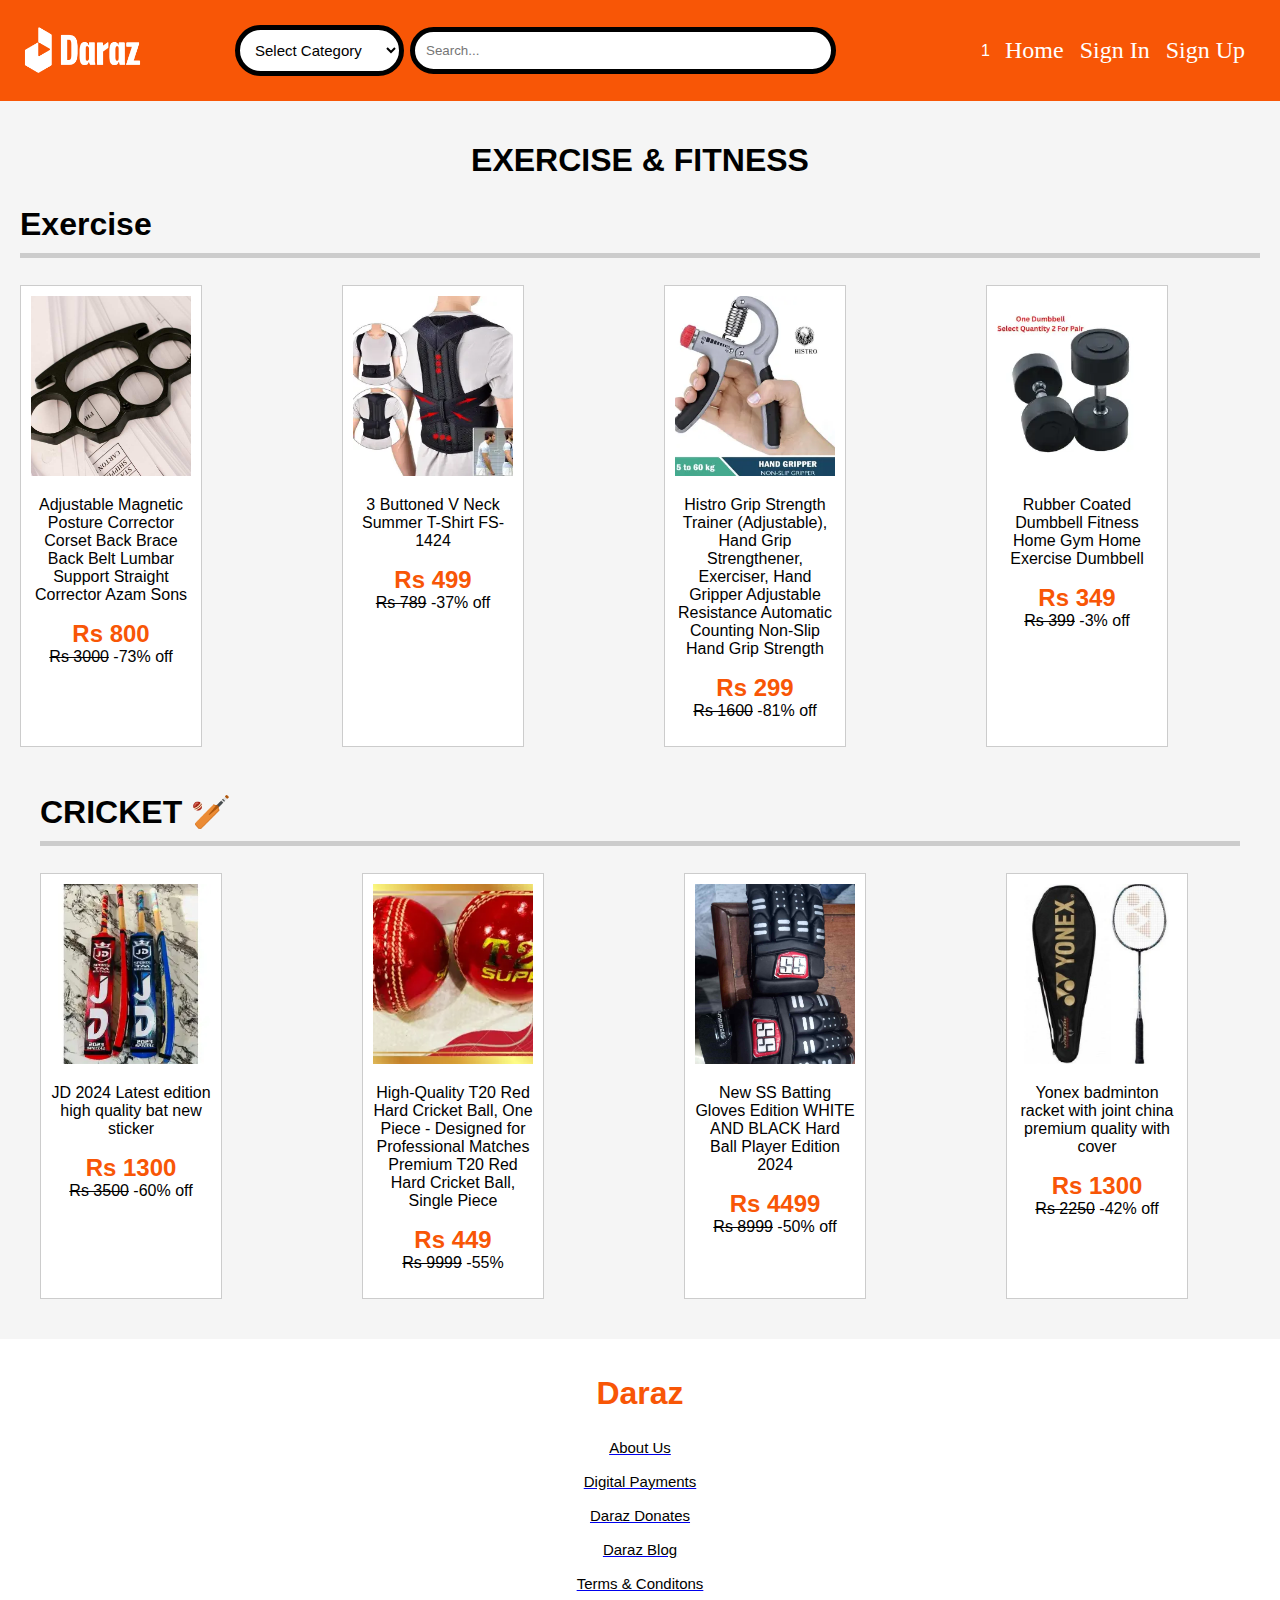
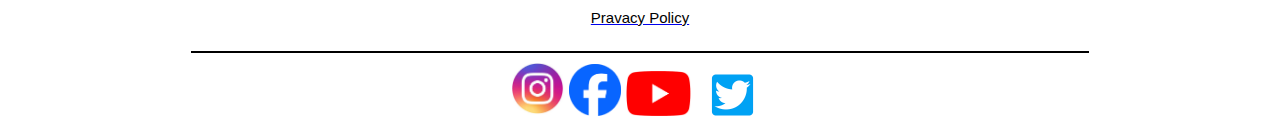
<file: Market website/sports.html>
<!DOCTYPE html>
<html lang="en">
<head>
    <meta charset="UTF-8">
    <meta name="viewport" content="width=device-width, initial-scale=1.0">
    <title>Daraz-Exercise & Ftness</title>
    <link rel="stylesheet" href="style.css">
    <link rel="icon" href="images/daraz logo.png">
</head>
<body>
<div style="background-color: #F5F5F5;">
    <div class="header">
        <a href="index.html"><img src="images/logo.png" alt=""></a> 
        <div class="search-bar">
            <div class="dropdown">
                <select onchange="location = this.value;">
                    <option value="" >Select Category</option>
                    <option value="Groceries.html">Groceries 🍞</option>
                    <option value="men.html">Men's Fashion👔</option>
                    <option value="sports.html">Sports🏸</option>
                   
                   
                </select>
            </div>
            <input type="text" placeholder="Search...">
        </div>
1
        <nav > 
            <a href="index.html">Home</a>
            <a href="signIn.html">Sign In</a>
            <a href="signUp.html">Sign Up</a>
</div > 

<div class="product-section">
    <h1 class="men">EXERCISE & FITNESS</h1>
    <h2 style="font-size: xx-large;">Exercise</h2>
    <div class="products">
        <div class="product">
            <img src="images/p29.jfif" alt="">
            <p>Adjustable Magnetic Posture Corrector Corset Back Brace Back Belt Lumbar Support Straight Corrector Azam Sons</p>
            <p><b style="font-size: x-large; color: #F85606;">Rs 800</b> <br> <s>Rs 3000</s>   -73% off</p>
        </div>
        <div class="product">
            <img src="images/p30.webp" alt="Product 2">
            <p>3 Buttoned V Neck Summer T-Shirt FS-1424</p>
            <p><b style="font-size: x-large; color: #F85606;">Rs 499</b> <br> <s>Rs 789</s>   -37% off</p>
            
        </div>
        <div class="product">
            <img src="images/p31.webp" alt="Product 3">
            <p>Histro Grip Strength Trainer (Adjustable), Hand Grip Strengthener, Exerciser, Hand Gripper Adjustable Resistance Automatic Counting Non-Slip Hand Grip Strength </p>
            <p><b style="font-size: x-large; color: #F85606;">Rs 299</b> <br> <s>Rs 1600</s>   -81% off</p>
        </div>
        <div class="product">
            <img src="images/p32.webp" alt="">
            <p>Rubber Coated Dumbbell Fitness Home Gym Home Exercise Dumbbell </p>
            <p><b style="font-size: x-large; color: #F85606;">Rs 349</b> <br> <s>Rs 399</s>   -3% off</p>
        </div>
    </div>

    <div class="product-section">
        <h2 style="font-size: xx-large;">CRICKET 🏏</h2>
        <div class="products">
            <div class="product">
                <img src="images/p34.webp" alt="">
                <p>JD 2024 Latest edition high quality bat new sticker</p>
                <p><b style="font-size: x-large; color: #F85606;">Rs 1300</b> <br> <s>Rs 3500</s>   -60% off</p>
            </div>
            <div class="product">
                <img src="images/p33.webp" alt="Product 8">
                <p>High-Quality T20 Red Hard Cricket Ball, One Piece - Designed for Professional Matches Premium T20 Red Hard Cricket Ball, Single Piece</p>
                <p><b style="font-size: x-large; color: #F85606;">Rs 449</b> <br> <s>Rs 9999</s>   -55% </p>
            </div>
            <div class="product">
                <img src="images/p35.jfif" alt="Product 9">
                <p>New SS Batting Gloves Edition WHITE AND BLACK Hard Ball Player Edition 2024</p>
                <p><b style="font-size: x-large; color: #F85606;">Rs 4499</b> <br> <s>Rs 8999</s>   -50% off</p>
            </div>
            <div class="product">
                <img src="images/p36.jfif" alt="Product 10">
                <p>Yonex badminton racket with joint china premium quality with cover</p>
                <p><b style="font-size: x-large; color: #F85606;">Rs 1300</b> <br> <s>Rs 2250</s>   -42% off</p>
            </div>
            </div>
    </div>
</div>

<div class="footer">
    <h2 style="color: #F85606; font-size: xx-large; text-align: center;">Daraz</h2>
    <div style="text-align: center; font-size: 15px;">
        <a href="https://www.daraz.pk/about-us/?spm=a2a0e.home.footer_top.12.53a34076Xwqvfr&scm=1003.4.icms-zebra-5029545-6852930.OTHER_6502476577_7722624"><span style="color: black;">About Us</span></a><br><br>
        <a href="https://pages.daraz.pk/wow/gcp/daraz/channel/pk/payment-promotions/digital-payments?spm=a2a0e.11945731.footer_top.13.60b124d24ryXUE&scm=1003.4.icms-zebra-5029545-6852930.OTHER_6502476578_7722624"><span style="color: black;">Digital Payments</span></a><br><br>
        <a href="https://www.daraz.pk/wow/gcp/daraz/channel/pk/daraz-donates/hp?spm=a2a0e.11945731.footer_top.14.60b124d2QVHIoV&scm=1003.4.icms-zebra-5029545-6852930.OTHER_6502476579_7722624"><span style="color: black;">Daraz Donates</span></a><br><br>
        <a href="https://blog.daraz.pk/?spm=a2a0e.11945731.footer_top.15.60b124d29zE1Mo&scm=1003.4.icms-zebra-5029545-6852930.OTHER_6502476580_7722624"><span style="color: black;">Daraz Blog</span></a><br><br>
        <a href="https://www.daraz.pk/terms-conditions/?spm=a2a0e.11945731.footer_top.16.60b124d2HCNtMy&scm=1003.4.icms-zebra-5029545-6852930.OTHER_6502476581_7722624"><span style="color: black;">Terms & Conditons</span></a><br><br>
        <a href="https://www.daraz.pk/privacy-agreement/?spm=a2a0e.11945731.footer_top.17.60b124d2NqlMtb&scm=1003.4.icms-zebra-5029545-6852930.OTHER_6502476582_7722624"><span style="color: black;">Pravacy Policy</span></a><br><br>
</div>
<hr width="70%" color="black">
<div style="text-align: center;">
  <a href="https://www.instagram.com/darazpk/?spm=a2a0e.11945731.footer_top.d_ins.60b124d2R7AZAp&scm=1003.4.icms-zebra-5029545-2833168.OTHER_5370750450_2485565" target="_blank"><img src="images/insta.png" alt="" width="55px"></a>
  <a href="https://www.facebook.com/darazpk?spm=a2a0e.11945731.footer_top.d_fbk.60b124d2R7AZAp&scm=1003.4.icms-zebra-5029545-2833168.OTHER_5370750444_2485565" target="_blank"><img src="images/facebook.png" alt="!"
      width="52px"></a>
  <a href="https://www.youtube.com/channel/UC2BZLVEe9yLof1ghc_YI0_A?spm=a2a0e.11945731.footer_top.d_ytb.60b124d2R7AZAp&scm=1003.4.icms-zebra-5029545-2833168.OTHER_5370750456_2485565" target="_blank"><img src="images/youtube.png" alt=""
      width="65px"  ></a>
  <a href="https://twitter.com/darazpk?spm=a2a0e.11945731.footer_top.d_twr.60b124d2R7AZAp&scm=1003.4.icms-zebra-5029545-2833168.OTHER_5370750445_2485565" target="_blank"><img src="images/t.png" alt="" width="75px"></a>
</div>
     
</div>

</div>
</file>
<file: Market website/style.css>
body {
    font-family: Arial, sans-serif;
    margin: 0;
    padding: 0;
}
.header {
    background-color: #F85606;
    color: white;
    padding: 20px ;
    display: flex;
    align-items: center;
}
.header img {
    height: 50px;
}

.search-bar {
    font-size: larger;
    margin: 5px 90px;
    flex-grow: 1;
    display: flex;
    align-items: center;
}
.search-bar input {
    width: 60%;
    padding: 11px;
    border-radius: 50px;
    border: 5px solid black;
}
.dropdown {
    position: relative;
    display: inline-block;
    padding-right: 6px;
   
}
.dropdown select {
    font-size: 15px;
    padding: 11px;
    border-radius: 50px;
    border: 5px solid black;
    background-color: white;
}
nav {
    font-family: 'Times New Roman', Times, serif;
    font-size: x-large;
    background-color:  #F85606;
    padding: 10px;
    text-align: center;
    
    
}
nav a {
    color: white;
    margin:  5px;
    text-decoration: none;
    
}
nav a:hover {
    /* border-radius: 50px; */
    background-color: rgb(243, 232, 232);
    color: black;
    border-radius: 25px;
}

.banner {
    
    width: 50%;
    height: 50px;
    
}
.product-section {
    padding: 20px;
}
.product-section h2 {
    border-bottom: 5px solid #ccc;
    padding-bottom: 10px;
}
.products {
    display: flex;
    flex-wrap: wrap;
    gap: 140px;  
}
.product {
    background-color: white;
    width: 160px;
    border: 1px solid #ccc;
    padding: 10px;
    text-align: center;
}
.product img {
    width: 100%;
    height: 180px;
    object-fit: cover;
}
.footer {
    background-color: white;
    color: white;
    padding: 10px 0;
}

button {
    background-color: lightgray;
    color: black;
    border: 3;
    padding: 10px 20px;
    cursor: pointer;
    font-size: large;
}
button:hover {
    background-color: lightgreen;
}

.men{
    text-align: center;
}


.button{
    border-radius: 30px;
}

.login{
    border: 2px solid #000;
    padding: 30px;
    background-color: #fff; font-size: x-large ; 
    border-radius: 30px;

}
</file>
